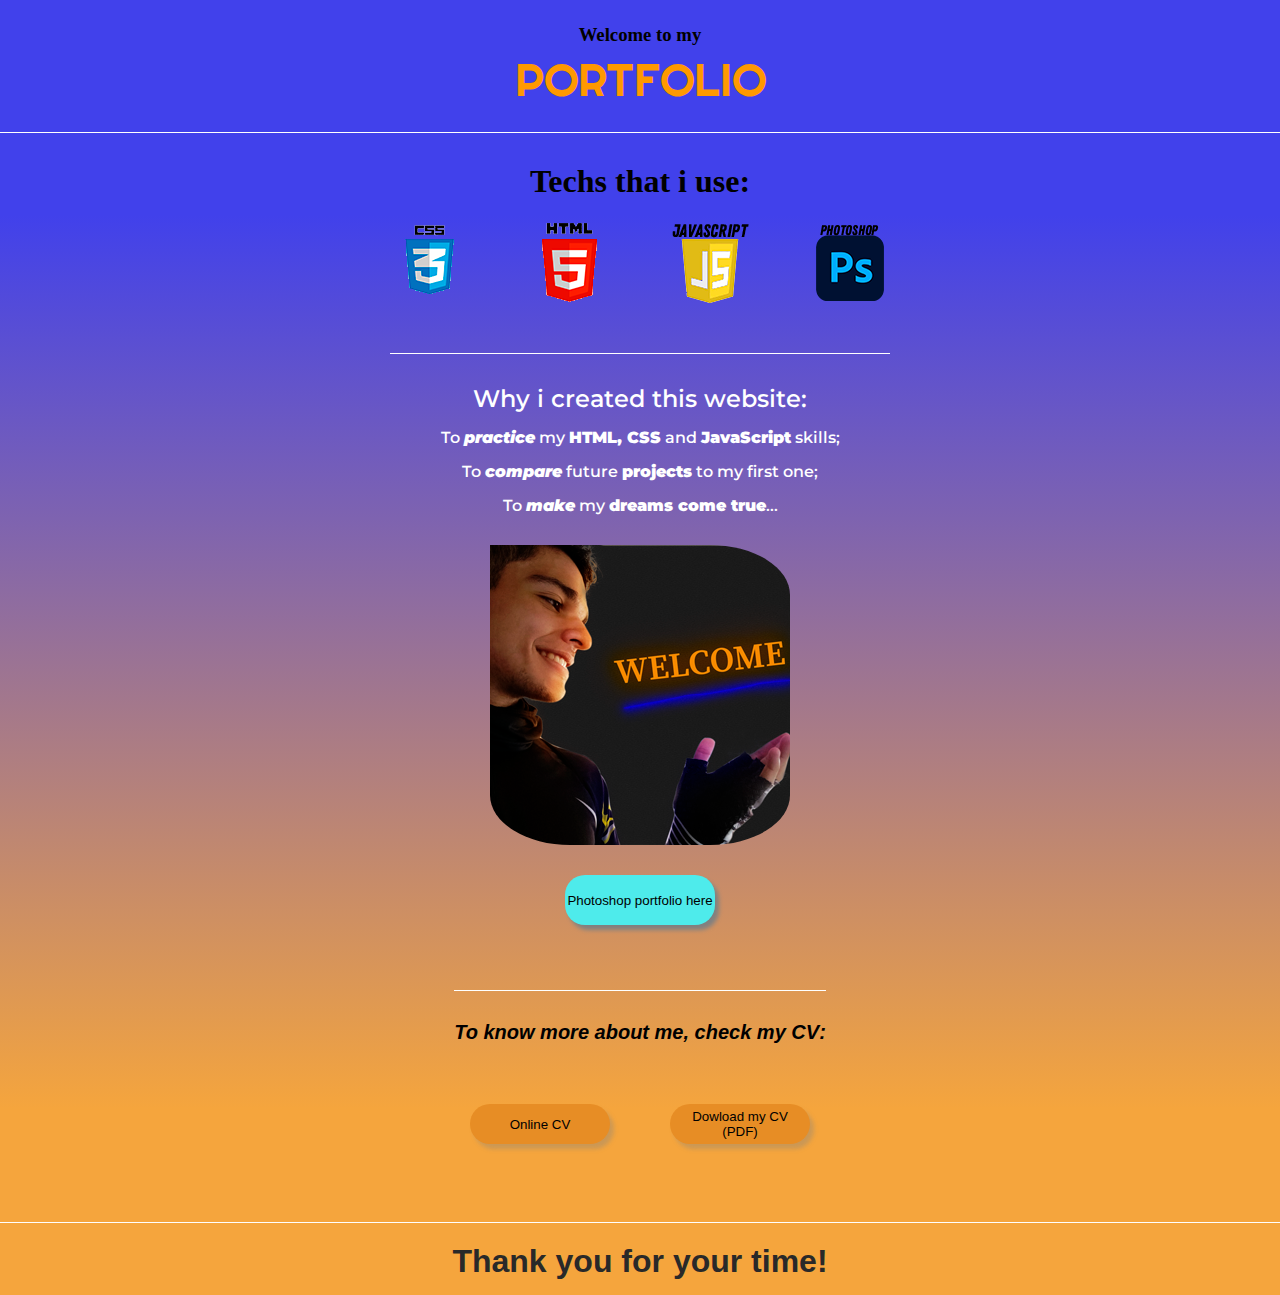
<file: index.html>
<!DOCTYPE html>
<html lang="en-US">

<head>
    <meta charset="UTF-8">
    <meta name="viewport" content="width=device-width, initial-scale=1.0">
    <meta name="description" content="Welcome to my Portfolio! I hope you enjoy!"> 
    <title>Gabriel Crispim Portfolio!</title>
    <link rel="stylesheet" type="text/css" href="style.css">
    <link rel="stylesheet" type="text/css" href="media.css">
</head>

<body>

    <header class="top-part">
        <h3 class="top-part-item">Welcome to my</h3>
        <h1 class="top-part-item-port">PORTFOLIO</h1>
    </header>

    <main class="content">

        <section class="main-content">
            <div class="main-content-written">
                <h1 class="main-content-written-tittle"> Techs that i use:</h1>
                    <div>
            
                        <div class="main-content-image">
                            <img class="main-content-image-css" src="css.jpg" alt="CSS">
                            <img class="main-content-image-html" src="html.jpg" alt="HTML">
                        <img class="main-content-image-js" src="js.jpg" alt="JS">
                    <img class="main-content-image-ps" src="photoshop.png" alt="PHOTOSHOP">
                </div>

        <section class="main-content-portfolio">
            <div class="portfolio">
                    <h2 class="portfolio-content-text">Why i created this website:</h2>
                        <p class="portfolio-content-text">To <strong><em>practice</em></strong> my <strong>HTML, CSS</strong> and <strong>JavaScript</strong> skills;</p>
                            <p class="portfolio-content-text">To <strong><em>compare</em></strong> future <strong>projects</strong> to my first one;</p>
                                <p class="portfolio-content-text">To <strong><em>make</em></strong> my <strong>dreams come true</strong>...</p>
                                    <img class="portfolio-image"" src="fotominha.png" alt="My Photo Here">
                                    <a class="portoflio-button" href="https://drive.google.com/drive/u/0/folders/1l67XQCXsP6vgAlZ1t2xut_LTpWS-kHoa">
                                <button class="portfolio-button" id="animation">
                            Photoshop portfolio here
                        </button>
                    </a>
            </div>
        </section>      
        </section>
            
        <section class="secundary-content-cv">
            <h3 class="secundary-content-cv-tittle">To know more about me, check my <strong>CV</strong>:</h3>
        </section>
        <section class="CV">
            <a class="online-cv-button" href="https://docs.google.com/document/u/1/d/1gYShIW8er4E3GGlal5VcLujTKxnmBuiu_9817qC5rF0/edit">
                <button class="cv-button" name="button" id="button" >
                    Online CV
                </button>
            </a>
            <a class="dowload-cv-button" href="Gabriel Crispim CV.pdf" download>
                <button class="cv-button" name="button1" id="button1">
                    Dowload my CV <br>(PDF)
                </button>
            </a>
        </section>
        <script src="script.js"></script>

    </main>

    <footer class="last-content">
        <h1 class="last-content-tittle">Thank you for your time!</h1>
    </footer>
    
</body>

</html>
</file>
<file: style.css>
@import url('https://fonts.googleapis.com/css2?family=Righteous&display=swap');
@import url('https://fonts.googleapis.com/css2?family=Montserrat:wght@100&display=swap');

* {
    margin: 0;
    padding: 0;
    box-sizing: border-box;
    text-decoration: none;
}

body {
    font-size: 100%;
    background: linear-gradient(180deg, #4141eb 16.62%, #f5a53d 85.61%);
    
}

.top-part {
    display: flex;
    flex-direction: column;
    align-items: center;
    gap: 5px;
    padding: 24px;
}

.top-part-item-port{
    color: #ff9900;
    font-family: 'Righteous';
    font-style: normal;
    font-size: 45px;
    font-weight: 300;
    font-display: swap;
    
}

.content {
    border-top: 0.4px solid white;
    margin-bottom: 48px;
}

.main-content {
    display: flex;
    flex-direction: row;
    align-items: center;
    justify-content: space-around;
    padding: 15px;
}

.main-content-written-tittle {
    text-align: center;
    padding: 15px;
    margin-bottom: 8px;

}

.main-content-image {
    align-items:flex-start;
    display: flex;
    justify-content: space-between;
    gap: 60px;
    
}

.main-content-portfolio{
    border-top: 0.4px solid white;
    margin-top: 50px;
}

.portfolio {
    display: flex;
    flex-direction: column;
    align-items: center;
    justify-content: space-around;
    padding-top: 15px;

}

.portfolio-content-text {
    padding-top: 5px;
    margin-top: 10px;
    font-family: 'Montserrat', sans-serif;
    font-weight: 550;
    color: #ffffff;
    
}


.portfolio-image {
    padding-top: 30px;
    padding-bottom: 30px;
    border-radius: 80px;
    border-top-left-radius: 15px;

}

.portfolio-button {
    background-color: #4eebeb;
    width: 150px;
    height: 50px;
    border: none;
    box-shadow: 4px 5px 4px #808080;
    border-radius: 20px; 
    font-family: Arial, Helvetica, sans-serif;
    color: #000;
    
}

.secundary-content-cv {
    display: flex;
    flex-direction: column;
    align-items:center;
    padding-top: 50px;
}

.secundary-content-cv-tittle {
    border-top: 0.4px solid white;
    padding-top: 30px;
    margin-bottom: 30px;
    font-size: 20px;
    font-weight: 300px;
    font-style: italic;
    font-family: Arial, Helvetica, sans-serif;
    
}

.CV {
    display: flex;
    flex-direction: row;
    justify-content: center;


}

.cv-button {
    background-color: #e78d25;
    width: 140px;
    height: 40px;
    border: none;
    box-shadow: 4px 5px 4px #8080805b;
    border-radius: 20px;
    margin: 30px;
    
}

.online-cv-button {
    color: #000;
    font-size: 15px;
    font-weight: 300px;
    font-family:Georgia, 'Times New Roman', Times, serif;
}

.dowload-cv-button{
    color: #000;
    font-size: 15px;
    font-weight: 300px;
    font-family:Georgia, 'Times New Roman', Times, serif;
}

.last-content {
    border-top: 0.4px solid #ffffff;
    display: flex;
    flex-direction: row;
    justify-content: center;
    margin-bottom: 15px;
    
}

.last-content-tittle {
    padding-top: 20px;
    font-family: Arial, Helvetica, sans-serif;
    color: #292929;
}
</file>
<file: media.css>
@media screen and (max-width: 740px) {
    
    .main-content-image{
        display: flex;
        flex-direction: column-reverse;
        align-items: center;
    }
    
    .portfolio-image{
        display:  none;
    }

    .portoflio-button{
        align-items: center;
        justify-content: center;
        padding-top: 40px;
    }
}
</file>
